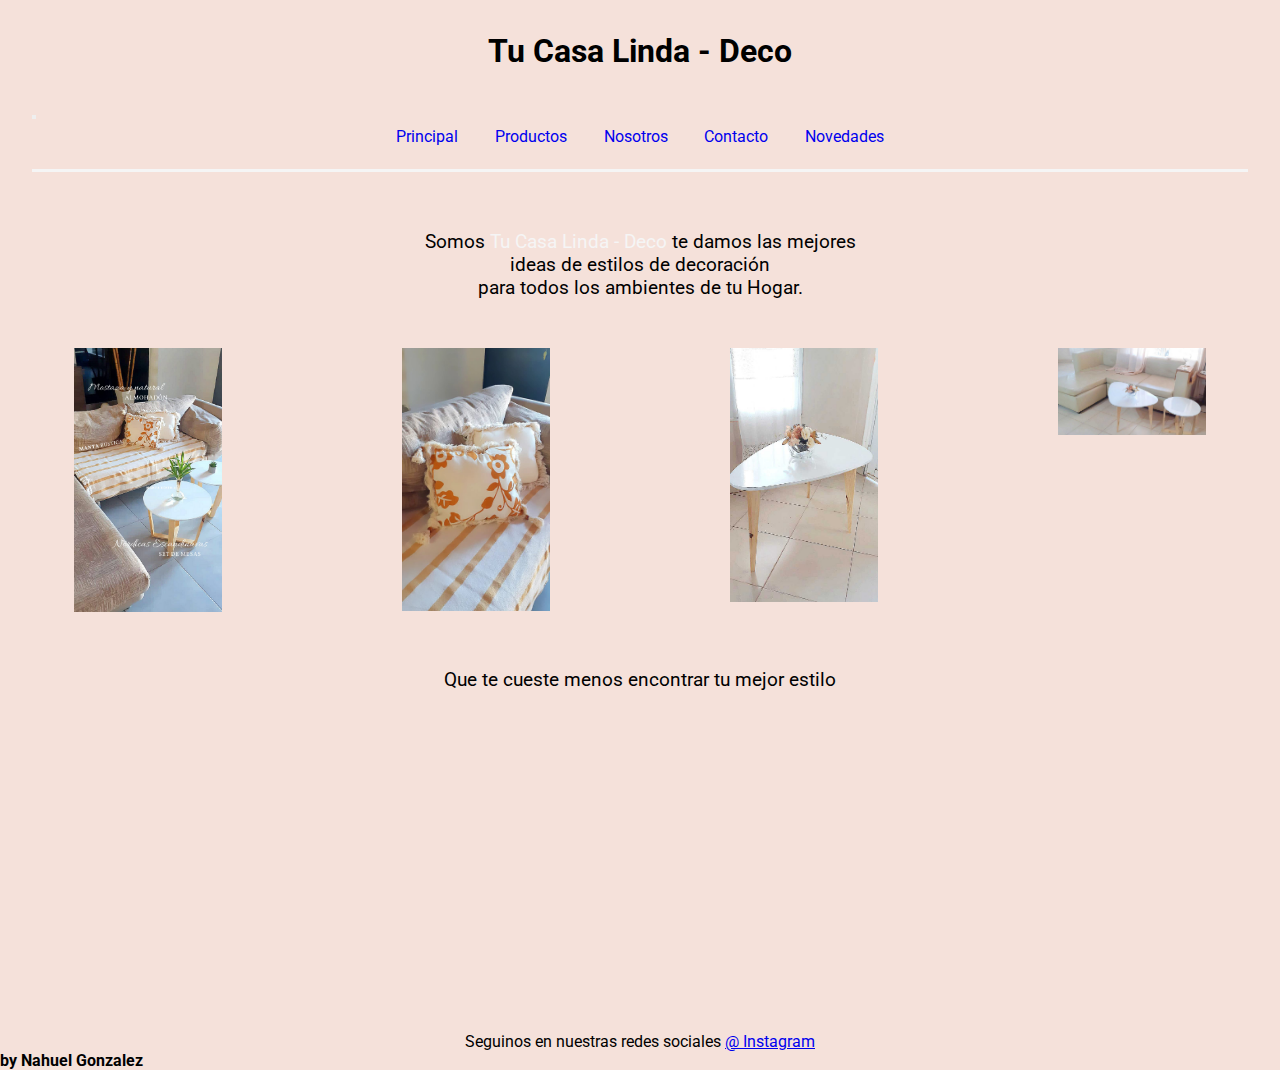
<file: index.html>
<!DOCTYPE html>
<html lang="es">
<head>
    <meta charset="UTF-8">
    <meta http-equiv="X-UA-Compatible" content="IE=edge">
    <meta name="viewport" content="width=device-width, initial-scale=1.0">
    <!-- tipografía -->

    <link rel="preconnect" href="https://fonts.googleapis.com">
<link rel="preconnect" href="https://fonts.gstatic.com" crossorigin>
<link href="https://fonts.googleapis.com/css2?family=Roboto:wght@100;400;700&display=swap" rel="stylesheet">

<!-- CSS only--> 
<link href="https://cdn.jsdelivr.net/npm/bootstrap@5.2.0-beta1/dist/css/bootstrap.min.css" rel="stylesheet" integrity="sha384-0evHe/X+R7YkIZDRvuzKMRqM+OrBnVFBL6DOitfPri4tjfHxaWutUpFmBp4vmVor" crossorigin="anonymous"> 
    

     <!-- link del css -->
    <link rel="stylesheet" href="css/main.css">
    <title>Principal</title>
</head>
<body>
  <header>
    <h1>Tu Casa Linda - Deco </h1>
  </header>

  <nav class="col navbar navbar-expand-lg bg-nav">
    <div class="container-fluid">                  
        <button class="navbar-toggler" type="button" data-bs-toggle="collapse" data-bs-target="#navbarSupportedContent" aria-controls="navbarSupportedContent" aria-expanded="false" aria-label="Toggle navigation">
            <span class="navbar-toggler-icon"></span>
          </button>
      <div class="collapse navbar-collapse" id="navbarSupportedContent">
        <ul class="navbar-nav me-auto mb-2 mb-lg-0">
          <li class="nav-item">
            <a class="nav-link active" aria-current="page" href="index.html">Principal</a>
          </li>
          <li class="nav-item">
            <a class="nav-link" href="/page/Productos.html">Productos</a>
          </li>
          <li class="nav-item">
            <a class="nav-link" href="/page/Nosotros.html">Nosotros</a>
          </li>
          <li class="nav-item">
            <a class="nav-link" href="/page/Contacto.html">Contacto</a>
          </li>
          <li class="nav-item">
            <a class="nav-link" href="/page/Novedades.html">Novedades</a>
          </li>                   
        </ul>
      </div>
      </div>
    </div>
  </nav>
    
    
  <main class="mainNosotros">
    <p class="mainP">
        Somos<span> Tu Casa Linda - Deco</span> te damos las mejores <br>
        ideas de estilos de decoración <br>para todos los ambientes de tu Hogar. <br> <br></p>
       <div class="imagen1">
            <img src="img/productos.jpeg">
        </div>
        <div class="imagen2">
            <img src="img/productos2.jpeg">
        </div>
        <div class="imagen3">
            <img src="img/productos3.jpeg">
        </div>
        <div class="imagen4">
            <img src="img/productos4.jpeg">
        </div>
        <p class="parrafo">Que te cueste menos encontrar tu mejor estilo</p>
    </main>
    <footer class="footerNosotros">
        <p>Seguinos en nuestras redes sociales
          <a href="https://instagram.com/tucasalindadeco?igshid=YmMyMTA2M2Y=" target="_blank">
              @ Instagram
          </a></p>
          <h4>
            by Nahuel Gonzalez
        </h4>
    </footer>
    <!-- JavaScript Bundle with Popper -->
   <script src="https://cdn.jsdelivr.net/npm/bootstrap@5.2.0-beta1/dist/js/bootstrap.bundle.min.js" integrity="sha384-pprn3073KE6tl6bjs2QrFaJGz5/SUsLqktiwsUTF55Jfv3qYSDhgCecCxMW52nD2" crossorigin="anonymous"></script>
  </body>
</html>
</file>
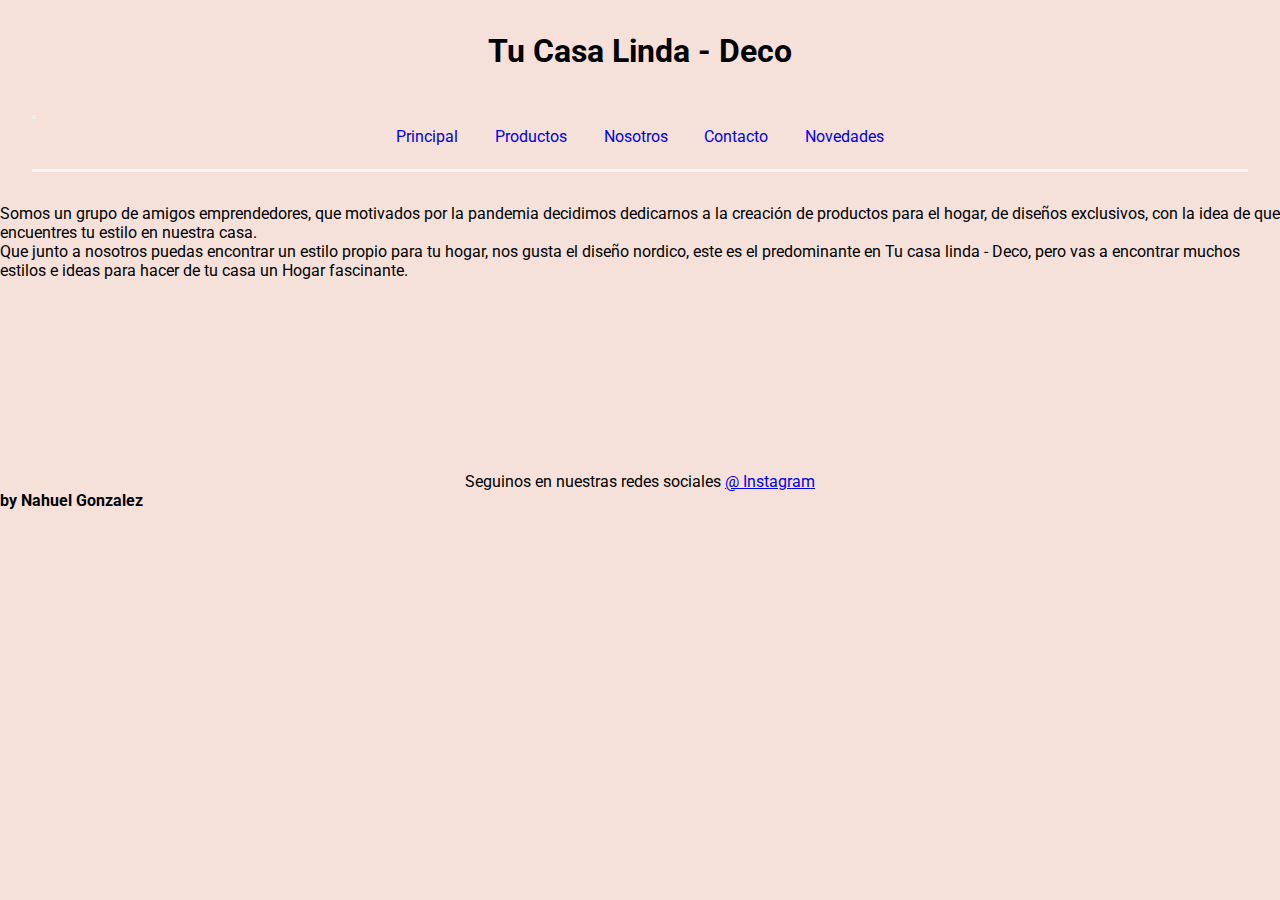
<file: page/Nosotros.html>
<!DOCTYPE html>
<html lang="es">
<head>
    <meta charset="UTF-8">
    <meta http-equiv="X-UA-Compatible" content="IE=edge">
    <meta name="viewport" content="width=device-width, initial-scale=1.0">
     <!-- tipografía -->

     <link rel="preconnect" href="https://fonts.googleapis.com">
     <link rel="preconnect" href="https://fonts.gstatic.com" crossorigin>
     <link href="https://fonts.googleapis.com/css2?family=Roboto:wght@100;400;700&display=swap" rel="stylesheet">
         <!-- CSS only -->
<link href="https://cdn.jsdelivr.net/npm/bootstrap@5.2.0-beta1/dist/css/bootstrap.min.css" rel="stylesheet" integrity="sha384-0evHe/X+R7YkIZDRvuzKMRqM+OrBnVFBL6DOitfPri4tjfHxaWutUpFmBp4vmVor" crossorigin="anonymous">
         
         <!-- link del css -->
         <link rel="stylesheet" href="../css/main.css">
         <title class=>Nosotros</title>
     </head>
     <body>
        <div class="container">
        <header class="row">
          <h1 class="col">Tu Casa Linda - Deco</h1>
            <nav class="col navbar navbar-expand-lg bg-nav">
                <div class="container-fluid">                  
                    <button class="navbar-toggler" type="button" data-bs-toggle="collapse" data-bs-target="#navbarSupportedContent" aria-controls="navbarSupportedContent" aria-expanded="false" aria-label="Toggle navigation">
                        <span class="navbar-toggler-icon"></span>
                      </button>
                  <div class="collapse navbar-collapse" id="navbarSupportedContent">
                    <ul class="navbar-nav me-auto mb-2 mb-lg-0">
                      <li class="nav-item">
                        <a class="nav-link active" aria-current="page" href="../index.html">Principal</a>
                      </li>
                      <li class="nav-item">
                        <a class="nav-link" href="/page/Productos.html">Productos</a>
                      </li>
                      <li class="nav-item">
                        <a class="nav-link" href="/page/Nosotros.html">Nosotros</a>
                      </li>
                      <li class="nav-item">
                        <a class="nav-link" href="/page/Contacto.html">Contacto</a>
                      </li>
                      <li class="nav-item">
                        <a class="nav-link" href="/page/Novedades.html">Novedades</a>
                      </li>                   
                    </ul>
                  </div>
                  </div>
                </div>
              </nav>
        </header>
        <main class="row">
          <p class="col-6 text-center">Somos un grupo de amigos emprendedores, que motivados por la pandemia decidimos dedicarnos a la creación de productos para el hogar, de diseños exclusivos, con la idea de que encuentres tu estilo en nuestra casa.</p>
          <p class="col-6 text-center">Que junto a nosotros puedas encontrar un estilo propio para tu hogar, nos gusta el diseño nordico, este es el predominante en Tu casa linda - Deco, pero vas a encontrar muchos estilos e ideas para hacer de tu casa un Hogar fascinante.</p>

        </main>
           
          <footer class= "row">
           <p class="col-8">Seguinos en nuestras redes sociales
             <a href="https://instagram.com/tucasalindadeco?igshid=YmMyMTA2M2Y=" target="_blank">
                 @ Instagram
             </a></p>
             <h4 class="col-4">
               by Nahuel Gonzalez
           </h4>
          </footer>
        </div>

    <!-- JavaScript Bundle with Popper -->
<script src="https://cdn.jsdelivr.net/npm/bootstrap@5.2.0-beta1/dist/js/bootstrap.bundle.min.js" integrity="sha384-pprn3073KE6tl6bjs2QrFaJGz5/SUsLqktiwsUTF55Jfv3qYSDhgCecCxMW52nD2" crossorigin="anonymous"></script>
</body>
</html>
</file>
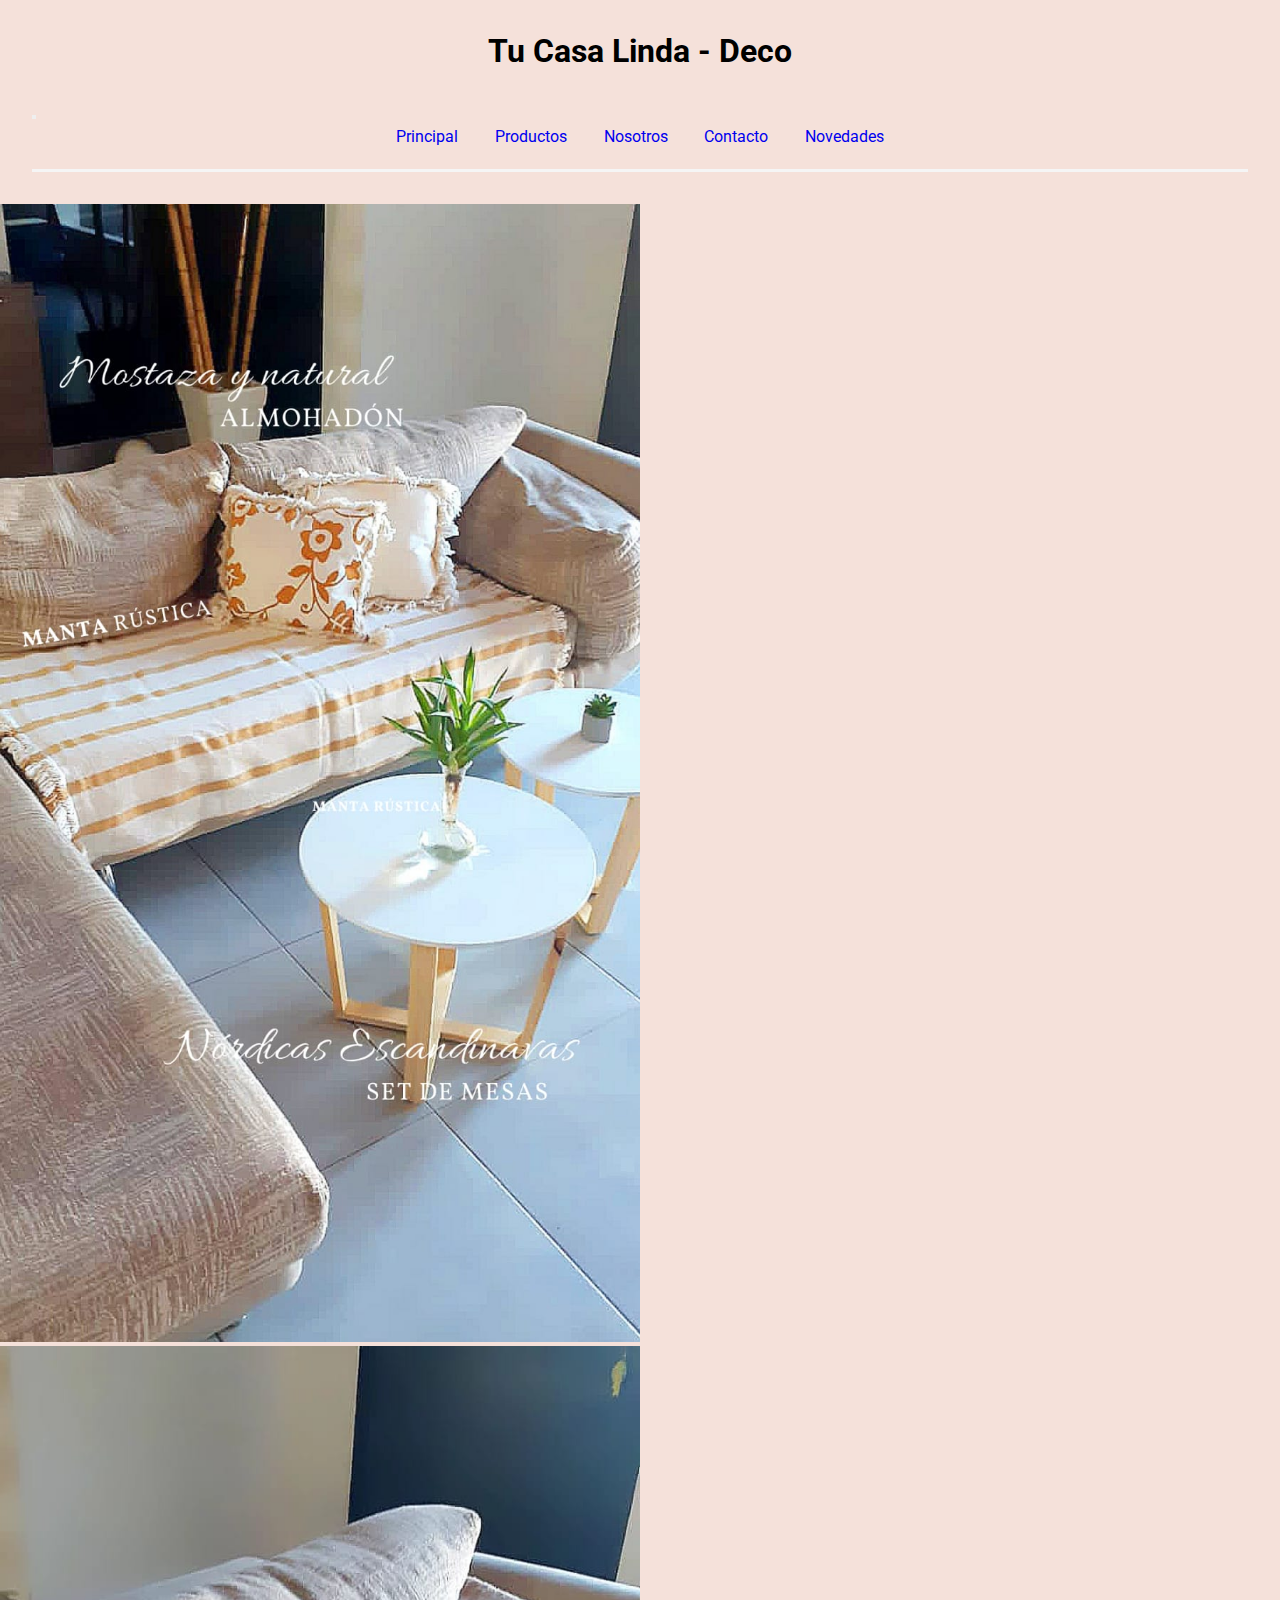
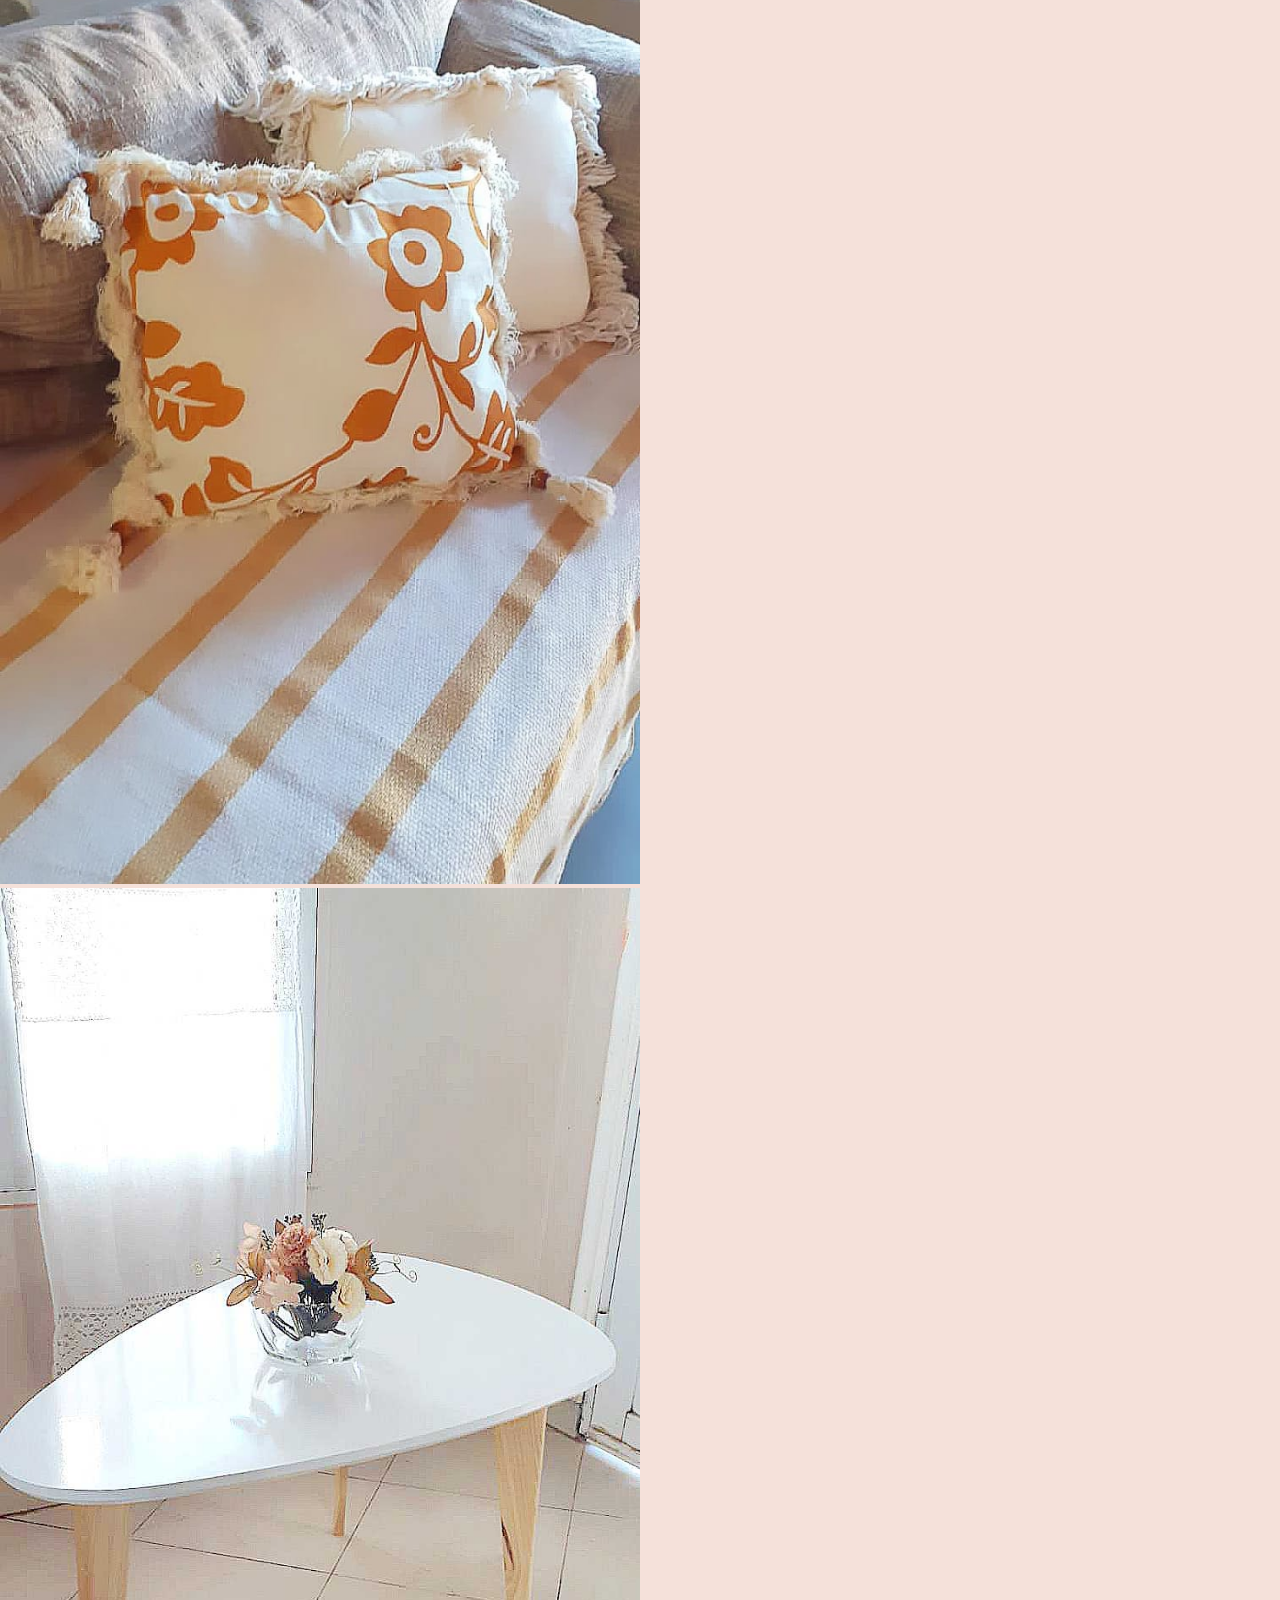
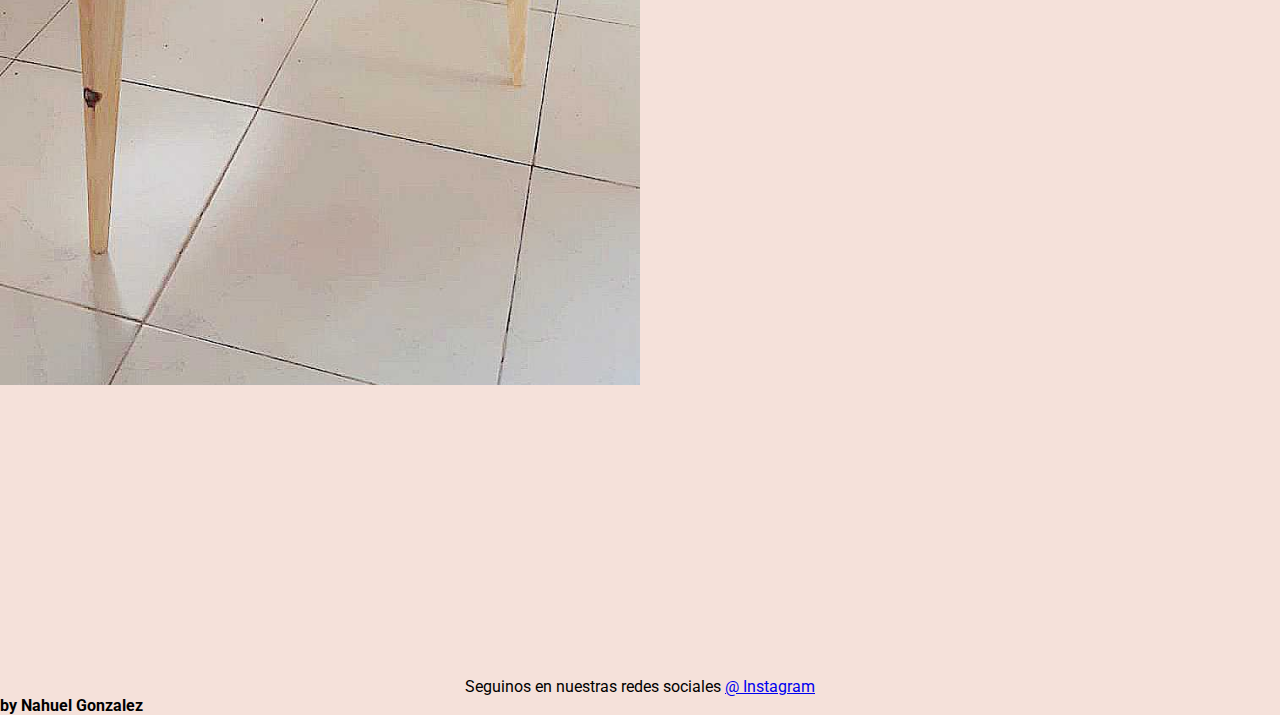
<file: page/Novedades.html>
<!DOCTYPE html>
<html lang="es">
<head>
    <meta charset="UTF-8">
    <meta http-equiv="X-UA-Compatible" content="IE=edge">
    <meta name="viewport" content="width=device-width, initial-scale=1.0">
    <!-- tipografía -->

    <link rel="preconnect" href="https://fonts.googleapis.com">
<link rel="preconnect" href="https://fonts.gstatic.com" crossorigin>
<link href="https://fonts.googleapis.com/css2?family=Roboto:wght@100;400;700&display=swap" rel="stylesheet">

<!-- CSS only--> 
<link href="https://cdn.jsdelivr.net/npm/bootstrap@5.2.0-beta1/dist/css/bootstrap.min.css" rel="stylesheet" integrity="sha384-0evHe/X+R7YkIZDRvuzKMRqM+OrBnVFBL6DOitfPri4tjfHxaWutUpFmBp4vmVor" crossorigin="anonymous"> 
    
 
    <!-- link del css -->
    <link rel="stylesheet" href="../css/main.css">
    <title>Novedades</title>
</head>
<body>
    <header>
        <h1>Tu Casa Linda - Deco </h1>
      </header>
    
      <nav class="col navbar navbar-expand-lg bg-nav">
        <div class="container-fluid">                  
            <button class="navbar-toggler" type="button" data-bs-toggle="collapse" data-bs-target="#navbarSupportedContent" aria-controls="navbarSupportedContent" aria-expanded="false" aria-label="Toggle navigation">
                <span class="navbar-toggler-icon"></span>
              </button>
          <div class="collapse navbar-collapse" id="navbarSupportedContent">
            <ul class="navbar-nav me-auto mb-2 mb-lg-0">
              <li class="nav-item">
                <a class="nav-link active" aria-current="page" href="../index.html">Principal</a>
              </li>
              <li class="nav-item">
                <a class="nav-link" href="/page/Productos.html">Productos</a>
              </li>
              <li class="nav-item">
                <a class="nav-link" href="/page/Nosotros.html">Nosotros</a>
              </li>
              <li class="nav-item">
                <a class="nav-link" href="/page/Contacto.html">Contacto</a>
              </li>
              <li class="nav-item">
                <a class="nav-link" href="/page/Novedades.html">Novedades</a>
              </li>                   
            </ul>
          </div>
          </div>
        </div>
      </nav>
<main>
    <div id="carouselExampleSlidesOnly" class="carousel slide" data-bs-ride="carousel">
        <div class="carousel-inner">
          <div class="carousel-item active">
            <img src="/img/productos.jpeg" class="d-block w-50" alt="imagen sillon">
          </div>
          <div class="carousel-item">
            <img src="/img/productos2.jpeg" class="d-block w-50" alt="imagen mesitas">
          </div>
          <div class="carousel-item">
            <img src="/img/productos3.jpeg" class="d-block w-50" alt="imagen mesa">
          </div>
        </div>
      </div>
</main>
      <footer class="footerNosotros">
        <p>Seguinos en nuestras redes sociales
          <a href="https://instagram.com/tucasalindadeco?igshid=YmMyMTA2M2Y=" target="_blank">
              @ Instagram
          </a></p>
          <h4>
            by Nahuel Gonzalez
        </h4>
    </footer> 

    <!-- JavaScript Bundle with Popper -->
   <script src="https://cdn.jsdelivr.net/npm/bootstrap@5.2.0-beta1/dist/js/bootstrap.bundle.min.js" integrity="sha384-pprn3073KE6tl6bjs2QrFaJGz5/SUsLqktiwsUTF55Jfv3qYSDhgCecCxMW52nD2" crossorigin="anonymous"></script>     
</body>
</html>
</file>
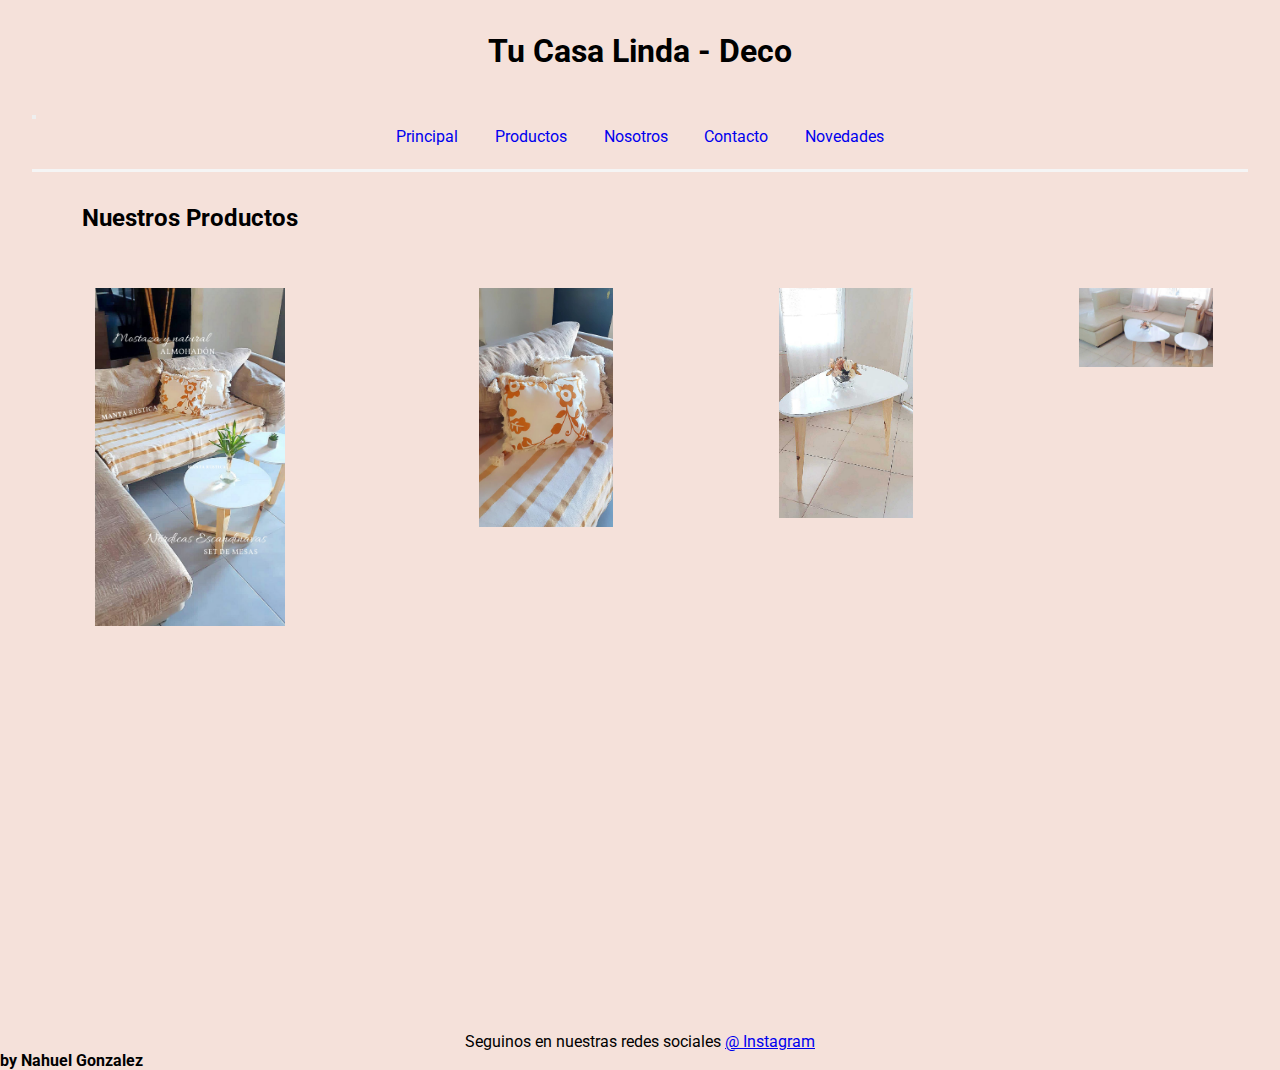
<file: page/Productos.html>
<!DOCTYPE html>
<html lang="es">
<head>
    <meta charset="UTF-8">
    <meta http-equiv="X-UA-Compatible" content="IE=edge">
    <meta name="viewport" content="width=device-width, initial-scale=1.0">
     <!-- tipografía -->

     <link rel="preconnect" href="https://fonts.googleapis.com">
     <link rel="preconnect" href="https://fonts.gstatic.com" crossorigin>
     <link href="https://fonts.googleapis.com/css2?family=Roboto:wght@100;400;700&display=swap" rel="stylesheet">

<!-- CSS only--> 
<link href="https://cdn.jsdelivr.net/npm/bootstrap@5.2.0-beta1/dist/css/bootstrap.min.css" rel="stylesheet" integrity="sha384-0evHe/X+R7YkIZDRvuzKMRqM+OrBnVFBL6DOitfPri4tjfHxaWutUpFmBp4vmVor" crossorigin="anonymous"> 

    <!-- link del css -->
    <link rel="stylesheet" href="../css/main.css">
    <title>Productos</title>

</head>
     <body>
        <header>
            <h1>Tu Casa Linda - Deco </h1>
          </header>
        
          <nav class="col navbar navbar-expand-lg bg-nav">
            <div class="container-fluid">                  
                <button class="navbar-toggler" type="button" data-bs-toggle="collapse" data-bs-target="#navbarSupportedContent" aria-controls="navbarSupportedContent" aria-expanded="false" aria-label="Toggle navigation">
                    <span class="navbar-toggler-icon"></span>
                  </button>
              <div class="collapse navbar-collapse" id="navbarSupportedContent">
                <ul class="navbar-nav me-auto mb-2 mb-lg-0">
                  <li class="nav-item">
                    <a class="nav-link active" aria-current="page" href="../index.html">Principal</a>
                  </li>
                  <li class="nav-item">
                    <a class="nav-link" href="/page/Productos.html">Productos</a>
                  </li>
                  <li class="nav-item">
                    <a class="nav-link" href="/page/Nosotros.html">Nosotros</a>
                  </li>
                  <li class="nav-item">
                    <a class="nav-link" href="/page/Contacto.html">Contacto</a>
                  </li>
                  <li class="nav-item">
                    <a class="nav-link" href="/page/Novedades.html">Novedades</a>
                  </li>                   
                </ul>
              </div>
              </div>
            </div>
          </nav>
    
          
       <main class="mainNosotros">
                <h2>Nuestros Productos</h2>
                <div class="imagen1">
                    <img src="../img/productos.jpeg">
                </div>
                <div class="imagen2">
                    <img src="../img/productos2.jpeg">
                </div>
                <div class="imagen3">
                    <img src="../img/productos3.jpeg">
                </div>
                <div class="imagen4">
                    <img src="../img/productos4.jpeg">
                </div>
                
            </main>
                
                               
                
            <footer class="footerNosotros">
                <p>Seguinos en nuestras redes sociales
                  <a href="https://instagram.com/tucasalindadeco?igshid=YmMyMTA2M2Y=" target="_blank">
                      @ Instagram
                  </a></p>
                  <h4>
                    by Nahuel Gonzalez
                </h4>
            </footer> 
        </div>
       </div>
       
    <!-- JavaScript Bundle with Popper -->
   <script src="https://cdn.jsdelivr.net/npm/bootstrap@5.2.0-beta1/dist/js/bootstrap.bundle.min.js" integrity="sha384-pprn3073KE6tl6bjs2QrFaJGz5/SUsLqktiwsUTF55Jfv3qYSDhgCecCxMW52nD2" crossorigin="anonymous"></script>
       </body>
</html>
</file>
<file: css/main.css>
*{
    padding: 0;
    margin: 0;
    box-sizing: border-box;
}

body{
  font-family: 'Roboto', sans-serif;
  background-color: rgb(245, 225, 218);
}



/* ESTILOS AL NAV */
nav{
  margin: 2.5rem;
  padding-bottom: 1rem;
  border-bottom: solid whitesmoke;
}

nav ul {
  display: flex;
  justify-content: space-evenly;
  
  
  
  

}

nav ul li{
  list-style: none;
  
  padding: 0.4rem;
  border-radius: 0.5rem;
  
  
  
}
nav ul li a{
  text-decoration: none;
}

header h1{
  text-align: center;
  margin-top: 2rem;
}


/* estilos de main */

.mainNosotros{
  height: 60vh;
  display: grid;
  grid-template-areas: "mainP mainP"
                      "imagen1 imagen2"
                      "imagen3 imagen4"
                      "parrafo parrafo";
                      justify-content: center;
                      justify-items: center;
                      text-align: center;
                      
}





.mainP{
  grid-area: mainP;
  text-align: center;
  font-size: 1.2rem;

}


.mainP span{
color: whitesmoke
}


.imagen1{
  grid-area: imagen1;
  

}

.imagen2{
  grid-area: imagen2;
  

}

.imagen3{
  grid-area: imagen3;
  
}

.imagen4{
  grid-area: imagen4;
  
}

.parrafo{
  grid-area: parrafo;
  text-align: center;
  font-size: 1.2rem;
}

div img{
  width: 50%;
  
}

/* estilos del footer */

footer {
  margin-top: 12rem;
}
footer p{
  text-align: center;
}

/* MEDIA QUERIES */

@media screen and (min-width: 600px) {

  /* estilos nav */
  nav ul {
      display: flex;
      justify-content: center;
      gap: 1.5rem;
  
      
      
  
  }


  /* estilos del main */

.sectionNosotros{
  display: block;
  grid-area: img;
}

.mainNosotros{
  display: grid;
  grid-template-areas: "mainP mainP mainP mainP"
                          "img img img img"
                      "imagen1 imagen2 imagen3 imagen4"
                      "parrafo parrafo parrafo parrafo";
                      column-gap: 2rem;
                      
}

.footerNosotros {
  margin-top: 18rem;
  
}

}


@media screen and (min-width: 1024px) {

  /* ESTILOS AL NAV */
  nav{
      margin: 2.0rem;
  }
  
  nav ul {
      display: flex;
      justify-content: center;
      gap: 1.5rem;
  
      
      
  
  }
  
  
  
  
      /* estilos del main */
      
    
      .mainNosotros{
          display: grid;
          grid-template-areas: "mainP mainP mainP mainP"
                              "imagen1 imagen2 imagen3 imagen4"
                              "parrafo parrafo parrafo parrafo";
                              column-gap: 2rem;
      }
  
      .mainP{
          align-self: center;
  
      }
  }
  

  /*animaciones para el desafio  */

.mainP :hover{
  font-size: 50px;
  
    
}

.imagen1 :hover{
  filter: grayscale(80%);
  

}

.imagen2 :hover{
  filter: grayscale(80%);
  

}

.imagen3 :hover{
  filter: grayscale(80%);
  
}

.imagen4 :hover{
  filter: grayscale(80%);
  
}
</file>
